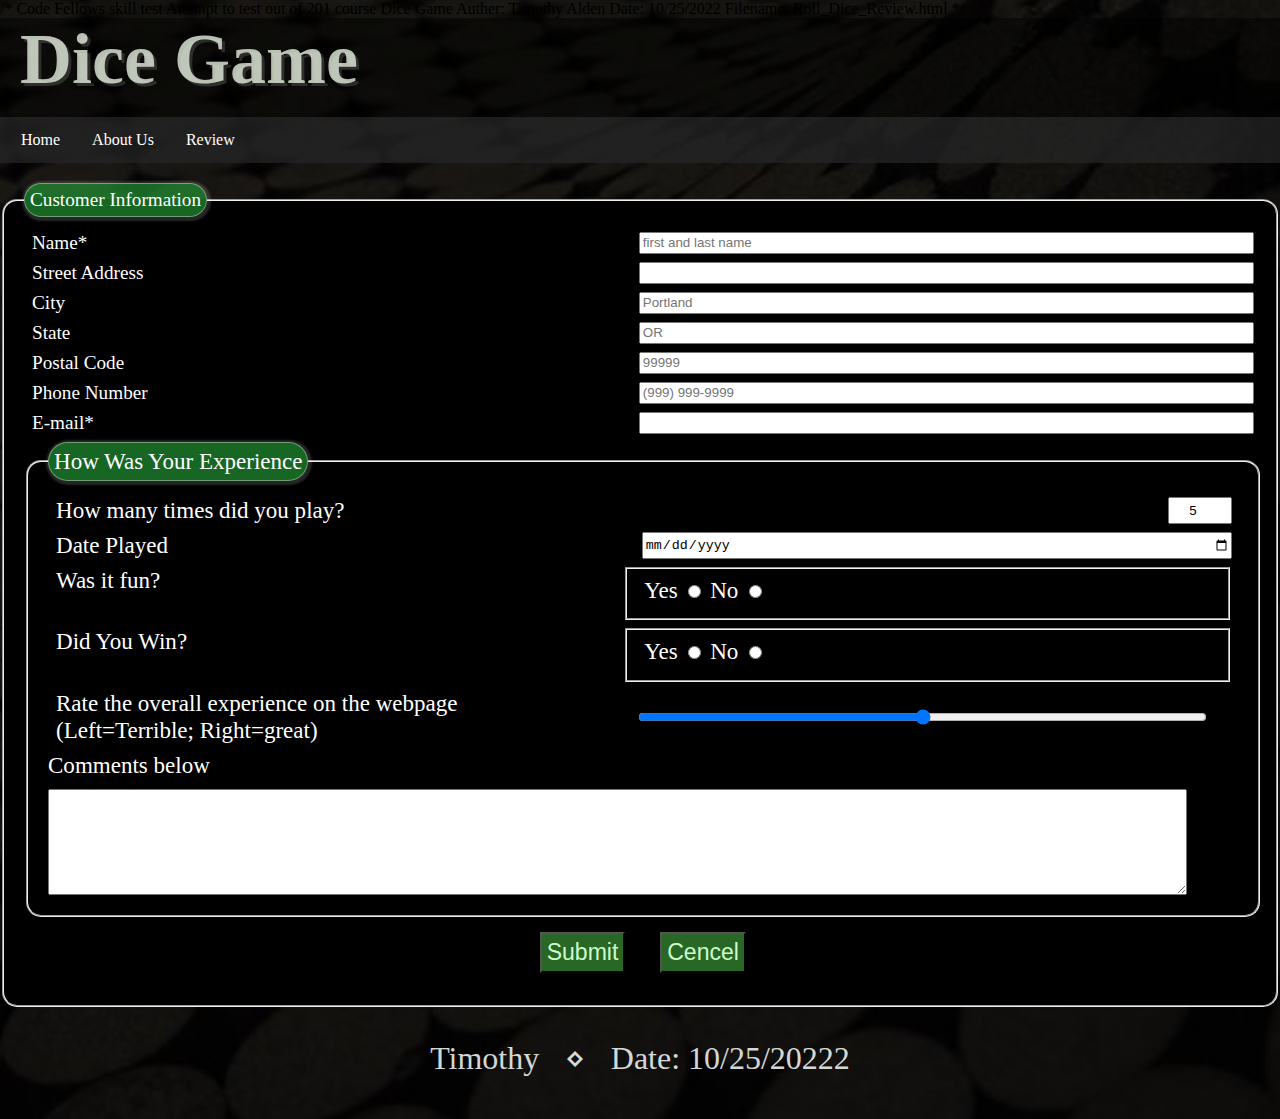
<file: Dice_Game_Review.html>
<!DOCTYPE html>
<html lang="en">
/*
    Code Fellows skill test
    Attempt to test out of 201 course

    Dice Game
    Auther: Timothy Alden
    Date: 10/25/2022

    Filename: Roll_Dice_Review.html
*/

    <head>
        <meta charset="UTF-8">
        <meta name="viewport" content=
            "width=device-width, initial-scale=1.0">
        <title>Dice Game</title>
        <link href="main.css" type= "text/css" rel="stylesheet" />
        <link href="formstyle.css" type= "text/css" rel="stylesheet" />
    </head>
      
    <body>
        <header>
            <h1>Dice Game</h1>
                <ul>
                    <li><a href="index.html">Home</a></li>
                    <li><a href="Roll_Dice_AbtUs.html">About Us</a></li>
                    <li><a href="Dice_Game_Review.html">Review</a></li>
                </ul>
        </header>
        <section>
            <form id="servey" method="post">
                <fieldset id="custInfo">
                    <legend>Customer Information</legend>
    
                <div class="formRow">
                    <label for="name">Name*</label> 
                    <input name="custName" id="name" type="text" placeholder="first and last name"  required />
                </div>
    
                <div class="formRow">
                    <label for="street">Street Address</label> 
                    <input name="custStreet" id="city" type="text" />
                </div>
    
                <div class="formRow">
                    <label for="city">City</label> 
                    <input name="custCity" id="city" type="text" placeholder="Portland" />
                </div>
    
                <div class="formRow">
                    <label for="state">State</label>
                    <input name="custState" id="state" type="text" placeholder="OR" />
                </div>
    
                <div class="formRow">
                    <label for="zip">Postal Code </label>
                    <input name="cusZip" id="zip" type="text" placeholder="99999" pattern="^\d{5}(-\d{4})?$" />
                </div>
    
                <div class="formRow">
                    <label for="phone">Phone Number</label>
                    <input name="custPhone" id="phone" type="tel" placeholder="(999) 999-9999" pattern="^\d{10}(10)$|^(\(\d{3}\)\s*)?\d{3}[\s-]?\d{4}$" />
                </div>
    
                <div class="formRow">
                    <label for="mail">E-mail*</label> 
                    <input name="custEmail" id="mail" type="email" required />
                </div>
    
                <fieldset id="expInfo">
                    <legend>How Was Your Experience</legend>

                    <div class="formRow">
                        <label for="playSpin">How many times did you play?</label>
                        <input name="playGame" id="playSpin" type="number" value="5" step="1" min="0" max="100" />
                    </div>

                    <div class="formRow">
                        <label for="visit">Date Played</label>
                        <input name="visitDate" id="visit" type="date" />
                    </div>
    
                    <div class="formRow">
                        <label>Was it fun?</label>
                        <fieldset class="optGroup">
                            <label for="Fyes">Yes</label>
                            <input for="sFriend" id="fYes" value="yes" type="radio" />
                            <label for="fNo">No</label>
                            <input name="sFriend" id="fNo" value="no" type="radio" />
                        </fieldset>
                    </div>
                    
                    <div class="formRow">
                        <label>Did You Win?</label>
                        <fieldset class="optGroup">
                            <label for="cYes">Yes</label>
                            <input name="oCorrect"  id="cYes" value="yes" type="radio" />
                            <label for="cNo">No</label>
                            <input name="oCorrect" id="cNo" calue="no" type="radio" /> 
                        </fieldset>
                    </div>
    
                    <div class="formRow">
                        <label for="rnageBox">Rate the overall experience on the webpage<br />(Left=Terrible; Right=great)</label>
                        0
                        <input name="serviceRate" id="rangeBox" type="range" value="5" step="1" min="0" max="10" />
                        10
                    </div>
    
                    <label for="commBox">Comments below</label>
                    <textarea name="custExp" id="commBox"></textarea>
    
                </fieldset>
    
                <div id="buttons">
                    <input type="submit" value="Submit" />
                    <input type="reset" value="Cencel" />
                </div>
            </form>
        </section>
        <footer>
            <p>Timothy &ThickSpace; &diam; &ThickSpace; Date: 10/25/20222</p>
        </footer>
    </body>
</html>
</file>
<file: main.css>
@charset "utf-8";
/*
    Code Fellows skill test
    Attempt to test out of 201 course

    Roll Dice
    Auther: Timothy Alden
    Date: 10/25/2022

    Filename: Dice_Game_Style1.css
*/

   /* nav bar */
ul {
    list-style-type: none;
    margin-bottom: 20px;
    padding: 0;
    overflow: hidden;
    background-color: rgba(63, 63, 66, 0.432);
    padding-left: 5px;
}

li {
    float: left;
}
  
li a {
    display: block;
    color: white;
    text-align: center;
    padding: 14px 16px;
    text-decoration: none;
}
  
li a:hover {
    background-color: rgb(85, 58, 57);
}
  
li a:visited {
    background-color: rgba(121, 126, 123, 0.671);
}

/* HTML / body */
header {
    background: rgba(0, 0, 0, 0.473);
}

body {
    background: url(Dicebground1.jpg) no-repeat center fixed;
    -webkit-background-size: cover;
    background-size: cover;
    margin: 0;
}
  
h1 {
    margin: 0;
    font-family:Georgia, 'Times New Roman', Times, serif;
    text-shadow: 3px 3px #9e9e9e3d;
    font-size: 4.5rem;
    color: #e3ecdcce;
    text-align: left;
    padding-left: 20px;
}

h2 {
    margin: 30px;
    font-family:Cambria, Cochin, Georgia, Times, 'Times New Roman', serif;
    text-shadow: 4px 0 #0225152d;
    font-size: 4.5rem;
    color: #d8be28ef;
    text-align: center;
}

footer {
    position: static;
    font-family: Georgia, 'Times New Roman', Times, serif;
    font-size: 0.8em;
    bottom: 2px;
    width: 100%;
    height: 80px;
}

/* lets play  */
.container {
    width: 70%;
    margin: auto;
    text-align: center;
}

/* player names */
p {
    text-align: center;
    font-size: 2rem;
    color: #e7eeebe8;
    font-family:'Times New Roman', Times, serif;
}

article {
    padding-bottom: 500px;
    text-align: center;
    font-size: 2rem;
    color: #e7eeebe8;
    font-family:'Times New Roman', Times, serif;
}

/* the Game */
.dice {
    text-align: center;
    display: inline-block;
    margin: 10px;
}
  
/* dice */
img {
    height: 100px;
    width: 100px;
    border-radius: 20px;
}

.shake {
    animation: shake 0.4s infinite;
}

@keyframes shake{
    0%{transform: rotate(30deg)}
    25%{transform: rotate(-20deg)}
    50%{transform: rotae(30deg)}
    75%{transform: rotae(-20deg)}
    100%{transform: rotae(20deg)}
}

/* buttons */
.Bottom {
    padding-top: 30px;
}

.button1 {
    background: #0b6835ea;
    font-family: "Indie Flower", cursive;
    border-radius: 30px;
    color: #ffff;
    font-size: 30px;
    padding: 16px 25px;
    text-decoration: none;
    width: 300px
}

.button2 {
    background: #d6d6d6b4;
    font-family: "Indie Flower", cursive;
    color: #ffff;
    font-size: 30px;
    padding: 16px 25px;
    text-decoration: none;
    width: 300px;
    border-radius: 30px;
}
  
.button:hover {
    background: #4d524bb4;
    text-decoration: none;
}
</file>
<file: formstyle.css>
@charset "utf-8";
/*
    Code Fellows skill test
    Attempt to test out of 201 course

    Roll Dice
    Auther: Timothy Alden
    Date: 10/25/2022

    Filename: Dice_Game_Formstyle.css
*/

/* Form Layout Styles */
form#survey {
    display: -webkit-flex;
    display: flex; 
    -webkit-flex-flow: row wrap;
    flex-flow: row wrap;
}

fieldset#expInfo, fieldset#custInfo {
    background-color: rgb(0, 0, 0);
    border-radius: 15px;
    -webkit-flex: 1 1 300px;
    flex: 1 1 300px;
    font-size: 1.2em;
    padding-left: 20px;
}

div.formRow {
    display: -webkit-flex;
    display: flex;
    -webkit-flex-flow: row wrap;
    flex-flow: row wrap;
    margin: 8px 8px;
}

div.formRow > * {
    -webkit-flex: 1 1 150px;
    flex: 1 1 150px;
}

/* Section title styles */
legend {
    background-color: rgba(38, 167, 59, 0.61); 
    color: white;
    padding: 5px;
    border: 1.5px solid rgba(255, 251, 251, 0.384);
    box-shadow: 1px 1px 2px 3px rgba(252, 250, 250, 0.151);
    border-radius: 20px;
}

label  {
    color: white;
}

/* Text area styles */
textarea {
    margin-top: 10px;
    height: 100px;
    width: 95%;
}

/* Number spinner Styles */
div.formRow > input#playSpin {
    -webkit-flex: 0 0 50px;
    flex: 0 0 50px;
    text-align: center;
}

/* Button Styles */
div#buttons {
    text-align: center;
    width: 100%;
    padding-bottom: 5px;
}

input[type='submit'], input[type='reset'] {
    font-size: 1.2em;
    padding: 5px;
    margin: 15px;
    color:rgb(203, 253, 201);
    background-color:rgba(87, 224, 83, 0.459);
}

/* validate  Styles */
input:focus, select:focus, textarea:focus {
    background-color: rgb(182, 228, 182);
}

input#nam:focus:valid, input#zip:focus:valid, input#phone:focus:valid, input#mail:focus:valid {
    background: rgb(182, 228, 182) url(rb_invalid.png) bottom right/contain no-repeat;
}
</file>
